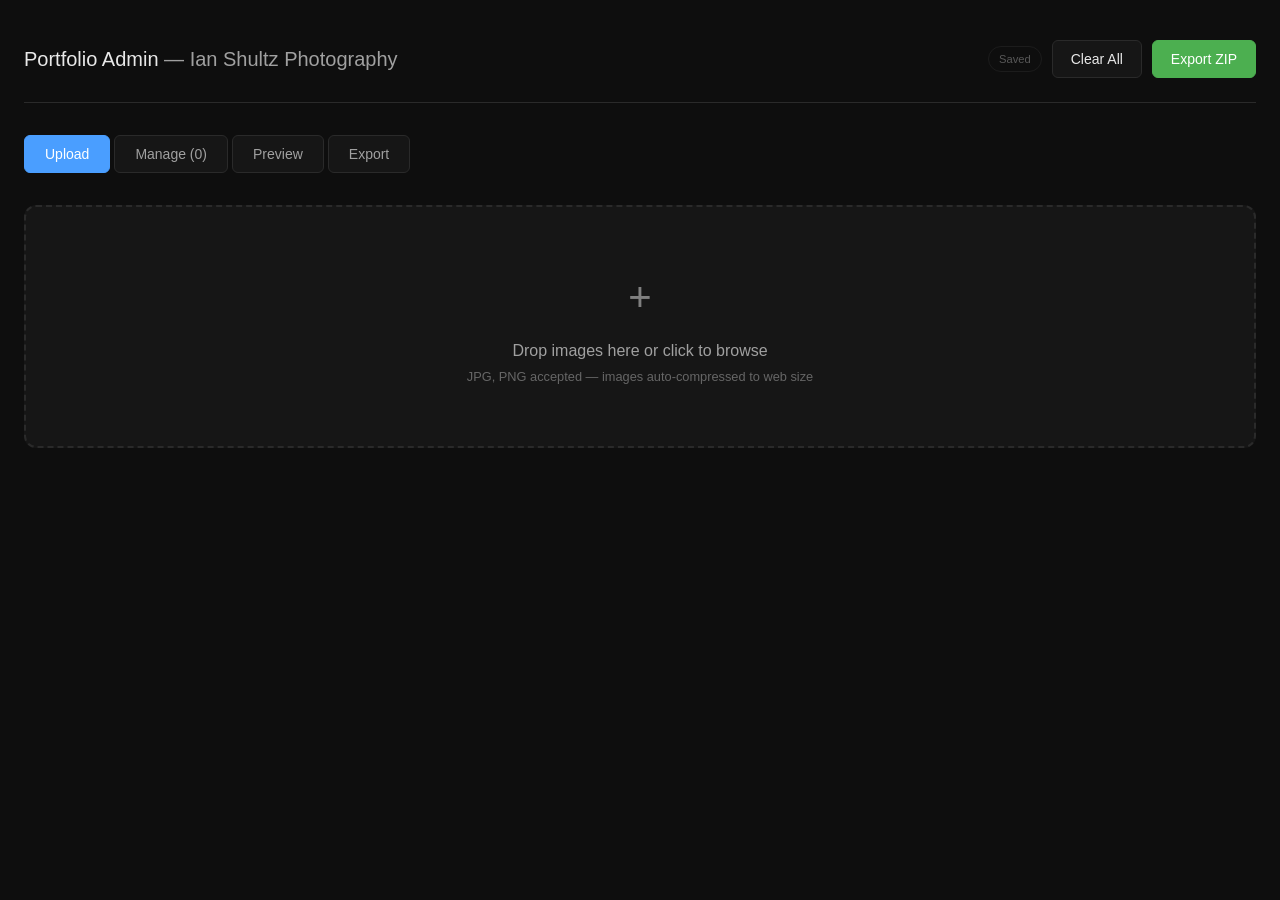
<file: admin.html>
<!DOCTYPE html>
<html lang="en">
<head>
<meta charset="UTF-8">
<meta name="viewport" content="width=device-width, initial-scale=1.0">
<title>Portfolio Admin — Ian Shultz Photography</title>
<style>
/* ── Reset & Base ── */
*, *::before, *::after { margin: 0; padding: 0; box-sizing: border-box; }

:root {
  --bg: #0e0e0e;
  --surface: #161616;
  --surface2: #1e1e1e;
  --border: #2a2a2a;
  --text: #e8e8e8;
  --text2: #a0a0a0;
  --accent: #4a9eff;
  --accent-hover: #3a8eef;
  --danger: #e05555;
  --danger-hover: #c04444;
  --success: #4caf50;
  --radius: 6px;
  --font: 'Inter', -apple-system, BlinkMacSystemFont, 'Segoe UI', sans-serif;
  --serif: 'Playfair Display', Georgia, serif;
}

body {
  font-family: var(--font);
  background: var(--bg);
  color: var(--text);
  line-height: 1.5;
  min-height: 100vh;
}

/* ── Layout ── */
.app { max-width: 1400px; margin: 0 auto; padding: 24px; }

.app__header {
  display: flex; align-items: center; justify-content: space-between;
  padding: 16px 0 24px; border-bottom: 1px solid var(--border); margin-bottom: 32px;
}
.app__title { font-size: 1.25rem; font-weight: 500; }
.app__title span { color: var(--text2); font-weight: 300; }
.app__actions { display: flex; gap: 10px; align-items: center; }

/* ── Tabs ── */
.tabs { display: flex; gap: 4px; margin-bottom: 32px; }
.tab {
  padding: 10px 20px; background: var(--surface); border: 1px solid var(--border);
  border-radius: var(--radius); color: var(--text2); cursor: pointer;
  font-size: 0.875rem; font-family: var(--font); transition: all 0.15s;
}
.tab:hover { color: var(--text); border-color: #444; }
.tab.active { background: var(--accent); color: #fff; border-color: var(--accent); }

.panel { display: none; }
.panel.active { display: block; }

/* ── Buttons ── */
.btn {
  display: inline-flex; align-items: center; gap: 6px;
  padding: 10px 18px; border: 1px solid var(--border); border-radius: var(--radius);
  background: var(--surface); color: var(--text); cursor: pointer;
  font-size: 0.875rem; font-family: var(--font); transition: all 0.15s;
}
.btn:hover { background: var(--surface2); border-color: #444; }
.btn--primary { background: var(--accent); border-color: var(--accent); color: #fff; }
.btn--primary:hover { background: var(--accent-hover); }
.btn--danger { background: var(--danger); border-color: var(--danger); color: #fff; }
.btn--danger:hover { background: var(--danger-hover); }
.btn--success { background: var(--success); border-color: var(--success); color: #fff; }
.btn--success:hover { opacity: 0.9; }
.btn:disabled { opacity: 0.4; cursor: not-allowed; }

/* ── Drop zone ── */
.dropzone {
  border: 2px dashed var(--border); border-radius: 12px; padding: 60px 40px;
  text-align: center; cursor: pointer; transition: all 0.2s;
  background: var(--surface);
}
.dropzone:hover, .dropzone.dragover {
  border-color: var(--accent); background: rgba(74, 158, 255, 0.04);
}
.dropzone__icon { font-size: 2.5rem; margin-bottom: 12px; opacity: 0.5; }
.dropzone__text { font-size: 1rem; color: var(--text2); margin-bottom: 4px; }
.dropzone__sub { font-size: 0.8rem; color: #666; }
.dropzone input { display: none; }

/* ── Upload queue ── */
.upload-queue { margin-top: 24px; }
.upload-item {
  display: flex; align-items: center; gap: 16px;
  padding: 12px 16px; background: var(--surface); border: 1px solid var(--border);
  border-radius: var(--radius); margin-bottom: 8px;
}
.upload-item__thumb {
  width: 60px; height: 45px; object-fit: cover; border-radius: 4px; background: #222;
}
.upload-item__info { flex: 1; min-width: 0; }
.upload-item__name { font-size: 0.85rem; white-space: nowrap; overflow: hidden; text-overflow: ellipsis; }
.upload-item__size { font-size: 0.75rem; color: var(--text2); }
.upload-item__progress {
  width: 100%; height: 3px; background: var(--border); border-radius: 2px; margin-top: 6px; overflow: hidden;
}
.upload-item__bar { height: 100%; background: var(--accent); border-radius: 2px; transition: width 0.3s; width: 0; }
.upload-item__status { font-size: 0.75rem; color: var(--success); white-space: nowrap; }

/* ── Gallery grid (management) ── */
.gallery-grid {
  display: grid; grid-template-columns: repeat(auto-fill, minmax(260px, 1fr));
  gap: 20px;
}
.gallery-card {
  background: var(--surface); border: 1px solid var(--border); border-radius: var(--radius);
  overflow: hidden; position: relative; transition: box-shadow 0.15s, transform 0.15s;
}
.gallery-card.dragging { opacity: 0.4; transform: scale(0.97); }
.gallery-card.drag-over { box-shadow: 0 0 0 2px var(--accent); }
.gallery-card__drag-handle {
  position: relative; cursor: grab; user-select: none;
}
.gallery-card__drag-handle:active { cursor: grabbing; }
.gallery-card__drag-hint {
  position: absolute; top: 8px; right: 8px; background: rgba(0,0,0,0.6);
  color: #fff; font-size: 0.6rem; padding: 2px 8px; border-radius: 3px;
  opacity: 0; transition: opacity 0.2s; pointer-events: none;
  text-transform: uppercase; letter-spacing: 0.05em;
}
.gallery-card__drag-handle:hover .gallery-card__drag-hint { opacity: 1; }
.gallery-card__img {
  width: 100%; aspect-ratio: 4/3; object-fit: cover; display: block; background: #111;
  pointer-events: none;
}
.gallery-card__body { padding: 12px; }
.gallery-card__field { margin-bottom: 8px; }
.gallery-card__field label {
  display: block; font-size: 0.7rem; color: var(--text2);
  text-transform: uppercase; letter-spacing: 0.05em; margin-bottom: 3px;
}
.gallery-card__field input, .gallery-card__field select {
  width: 100%; padding: 6px 8px; background: var(--surface2); border: 1px solid var(--border);
  border-radius: 4px; color: var(--text); font-size: 0.8rem; font-family: var(--font);
  user-select: text; cursor: text;
}
.gallery-card__field input:focus, .gallery-card__field select:focus {
  outline: none; border-color: var(--accent);
}
.gallery-card__divider {
  border: none; border-top: 1px solid var(--border); margin: 10px 0 10px;
}
.gallery-card__field input[type="datetime-local"] { cursor: pointer; }

/* ── Position pad ── */
.pos-pad {
  position: relative; width: 100%; height: 68px;
  background: var(--surface2); border: 1px solid var(--border);
  border-radius: 4px; cursor: crosshair; margin-top: 2px;
  overflow: hidden; user-select: none;
}
.pos-pad:hover { border-color: #555; }
.pos-pad__lines {
  position: absolute; inset: 0; width: 100%; height: 100%; pointer-events: none; opacity: 0.18;
}
.pos-pad__dot {
  position: absolute; width: 12px; height: 12px;
  background: var(--accent); border: 2px solid #fff;
  border-radius: 50%; transform: translate(-50%, -50%);
  pointer-events: none; box-shadow: 0 1px 4px rgba(0,0,0,0.6);
  transition: transform 0.05s;
}
.pos-pad.active .pos-pad__dot { transform: translate(-50%, -50%) scale(1.3); }

/* ── Zoom slider ── */
.zoom-row { display: flex; align-items: center; gap: 8px; margin-top: 2px; }
.zoom-slider {
  flex: 1; height: 4px; cursor: pointer;
  accent-color: var(--accent); border: none; outline: none;
}
.zoom-val { font-size: 0.65rem; color: var(--accent); white-space: nowrap; min-width: 28px; text-align: right; }

.gallery-card__actions { display: flex; gap: 6px; padding: 0 12px 12px; }
.gallery-card__actions .btn { font-size: 0.75rem; padding: 5px 10px; flex: 1; justify-content: center; }
.gallery-card__badge {
  position: absolute; top: 8px; left: 8px; background: rgba(0,0,0,0.7); color: #fff;
  font-size: 0.65rem; padding: 2px 8px; border-radius: 3px; text-transform: uppercase;
  letter-spacing: 0.05em; z-index: 1; pointer-events: none;
}

/* ── Preview with snap-grid reorder ── */
.preview-frame {
  background: #fafafa; border-radius: 8px; overflow: hidden; padding: 40px;
}
.preview-frame .pv-grid {
  display: grid; grid-template-columns: repeat(3, 1fr); gap: 32px;
}
.preview-frame .pv-slot {
  border-radius: 4px; position: relative; min-height: 60px;
  border: 2px dashed transparent; transition: border-color 0.15s, background 0.15s;
}
.preview-frame .pv-slot.empty-slot {
  border-color: #ccc; background: #f5f5f5;
}
.preview-frame .pv-slot.drag-over-slot {
  border-color: var(--accent); background: rgba(74, 158, 255, 0.08);
}
.preview-frame .pv-slot--tall { grid-row: span 2; }
.preview-frame .pv-slot--wide { grid-column: span 2; }

.preview-frame .pv-card {
  position: relative; overflow: hidden; background: #f0f0f0;
  aspect-ratio: 4/3; border-radius: 4px; cursor: grab;
  box-shadow: 0 4px 20px rgba(0,0,0,0.06); transition: box-shadow 0.2s, transform 0.2s;
}
.preview-frame .pv-card:active { cursor: grabbing; }
.preview-frame .pv-card.pv-dragging { opacity: 0.35; transform: scale(0.96); }
.preview-frame .pv-slot--tall .pv-card { aspect-ratio: auto; height: 100%; }
.preview-frame .pv-slot--wide .pv-card { aspect-ratio: auto; height: 100%; min-height: 200px; }
.preview-frame .pv-card img {
  width: 100%; height: 100%; object-fit: cover; display: block; pointer-events: none;
}
.preview-frame .pv-card__overlay {
  position: absolute; inset: 0;
  background: linear-gradient(to top, rgba(0,0,0,0.7) 0%, transparent 50%);
  display: flex; flex-direction: column; justify-content: flex-end;
  padding: 28px; opacity: 0; transition: opacity 0.35s; pointer-events: none;
}
.preview-frame .pv-card:hover .pv-card__overlay { opacity: 1; }
.preview-frame .pv-card__overlay h3 {
  font-family: var(--serif); font-size: 1.25rem; font-weight: 400;
  color: #fff; margin-bottom: 4px;
}
.preview-frame .pv-card__overlay p {
  font-size: 0.8125rem; color: rgba(255,255,255,0.7); font-weight: 300;
}
.preview-frame .pv-card__pos {
  position: absolute; top: 8px; left: 8px; background: rgba(0,0,0,0.55);
  color: #fff; font-size: 0.65rem; padding: 2px 8px; border-radius: 3px;
  pointer-events: none;
}

/* ── Export panel ── */
.export-section { max-width: 700px; }
.export-section h3 { font-size: 1rem; margin-bottom: 8px; }
.export-section p { font-size: 0.875rem; color: var(--text2); margin-bottom: 20px; }
.code-block {
  background: var(--surface); border: 1px solid var(--border); border-radius: var(--radius);
  padding: 16px; font-family: 'Consolas', 'Monaco', monospace; font-size: 0.8rem;
  color: var(--text2); overflow-x: auto; white-space: pre; max-height: 400px;
  overflow-y: auto; margin-bottom: 20px; line-height: 1.6;
}

/* ── Toast ── */
.toast {
  position: fixed; bottom: 24px; right: 24px; padding: 12px 20px;
  background: var(--surface); border: 1px solid var(--border); border-radius: var(--radius);
  font-size: 0.875rem; z-index: 999; opacity: 0; transform: translateY(10px);
  transition: all 0.3s; pointer-events: none;
}
.toast.show { opacity: 1; transform: translateY(0); }
.toast.success { border-color: var(--success); }

/* ── Save badge ── */
.save-badge {
  font-size: 0.7rem; color: var(--text2); padding: 4px 10px;
  border: 1px solid var(--border); border-radius: 20px;
  transition: all 0.3s; opacity: 0.5;
}
.save-badge.saving { color: var(--accent); border-color: var(--accent); opacity: 1; }
.save-badge.saved { color: var(--success); border-color: var(--success); opacity: 1; }

/* ── Empty state ── */
.empty {
  text-align: center; padding: 60px 20px; color: var(--text2);
}
.empty__icon { font-size: 2rem; opacity: 0.3; margin-bottom: 8px; }
.empty p { font-size: 0.9rem; }

/* ── Modal ── */
.modal-bg {
  position: fixed; inset: 0; background: rgba(0,0,0,0.6); z-index: 900;
  display: none; align-items: center; justify-content: center;
}
.modal-bg.show { display: flex; }
.modal {
  background: var(--surface); border: 1px solid var(--border); border-radius: 8px;
  padding: 24px; max-width: 420px; width: 90%;
}
.modal h3 { margin-bottom: 8px; font-size: 1rem; }
.modal p { font-size: 0.85rem; color: var(--text2); margin-bottom: 20px; }
.modal__actions { display: flex; gap: 8px; justify-content: flex-end; }

/* ── Responsive ── */
@media (max-width: 768px) {
  .gallery-grid { grid-template-columns: repeat(auto-fill, minmax(200px, 1fr)); }
  .preview-frame .pv-grid { grid-template-columns: 1fr; }
  .preview-frame .pv-slot--tall { grid-row: span 1; }
  .preview-frame .pv-slot--wide { grid-column: span 1; }
}
</style>
</head>
<body>
<div class="app">
  <header class="app__header">
    <div class="app__title">Portfolio Admin <span>— Ian Shultz Photography</span></div>
    <div class="app__actions">
      <span class="save-badge" id="saveBadge" title="Auto-saved to browser storage">Saved</span>
      <button class="btn" id="btnClearAll">Clear All</button>
      <button class="btn btn--success" id="btnExport">Export ZIP</button>
    </div>
  </header>

  <div class="tabs">
    <button class="tab active" data-tab="upload">Upload</button>
    <button class="tab" data-tab="manage">Manage (<span id="photoCount">0</span>)</button>
    <button class="tab" data-tab="preview">Preview</button>
    <button class="tab" data-tab="export">Export</button>
  </div>

  <!-- Upload Panel -->
  <div class="panel active" id="panel-upload">
    <div class="dropzone" id="dropzone">
      <div class="dropzone__icon">+</div>
      <div class="dropzone__text">Drop images here or click to browse</div>
      <div class="dropzone__sub">JPG, PNG accepted &mdash; images auto-compressed to web size</div>
      <input type="file" id="fileInput" multiple accept=".jpg,.jpeg,.png,.cr3,image/jpeg,image/png">
    </div>
    <div class="upload-queue" id="uploadQueue"></div>
  </div>

  <!-- Manage Panel -->
  <div class="panel" id="panel-manage">
    <div class="empty" id="manageEmpty">
      <div class="empty__icon">&#128247;</div>
      <p>No photos yet. Upload some images to get started.</p>
    </div>
    <div class="gallery-grid" id="galleryGrid"></div>
  </div>

  <!-- Preview Panel -->
  <div class="panel" id="panel-preview">
    <div class="empty" id="previewEmpty">
      <div class="empty__icon">&#128065;</div>
      <p>No photos to preview. Upload some images first.</p>
    </div>
    <div class="preview-frame" id="previewFrame" style="display:none;">
      <p style="font-size:0.8rem;color:#999;margin-bottom:16px;">Drag photos to reorder. Drop onto any slot to swap positions.</p>
      <div class="pv-grid" id="previewGrid"></div>
    </div>
  </div>

  <!-- Export Panel -->
  <div class="panel" id="panel-export">
    <div class="export-section">
      <h3>Generated Gallery HTML</h3>
      <p>This is the HTML snippet to replace the contents of your <code>portfolio__grid</code> div in index.html.</p>
      <div class="code-block" id="exportCode"><!-- Upload photos to generate HTML --></div>
      <div style="display:flex;gap:10px;flex-wrap:wrap;margin-bottom:32px;">
        <button class="btn btn--primary" id="btnCopyHtml">Copy HTML</button>
        <button class="btn" id="btnDownloadTxt">Download .txt</button>
        <button class="btn btn--success" id="btnDownloadZip">Download ZIP (images)</button>
      </div>
      <h3>Image Files</h3>
      <p>The ZIP contains <code>Portfolio/web/</code> (1920px) and <code>Portfolio/thumbs/</code> (600px) folders. On Windows, use <strong>Save As dialog</strong> mode (Chrome/Edge) to avoid security warnings on extracted files. The <em>GitHub "too big to show"</em> message is a preview-only limit — files still upload fine.</p>
    </div>
  </div>
</div>

<!-- Delete confirmation modal -->
<div class="modal-bg" id="deleteModal">
  <div class="modal">
    <h3>Delete Photo</h3>
    <p>Remove this photo from the gallery? This only affects the admin tool, not your deployed site.</p>
    <div class="modal__actions">
      <button class="btn" id="btnCancelDelete">Cancel</button>
      <button class="btn btn--danger" id="btnConfirmDelete">Delete</button>
    </div>
  </div>
</div>

<div class="toast" id="toast"></div>

<script>
/* ============================================================
   Portfolio Admin Tool — Offline, single-file, no dependencies
   ============================================================ */
(() => {
  'use strict';

  // ── DOM refs (defined first so everything below can use them) ──
  const $ = (sel, ctx = document) => ctx.querySelector(sel);
  const $$ = (sel, ctx = document) => [...ctx.querySelectorAll(sel)];

  const dropzone = $('#dropzone');
  const fileInput = $('#fileInput');
  const uploadQueue = $('#uploadQueue');
  const galleryGrid = $('#galleryGrid');
  const previewGrid = $('#previewGrid');
  const previewFrame = $('#previewFrame');
  const previewEmpty = $('#previewEmpty');
  const manageEmpty = $('#manageEmpty');
  const exportCode = $('#exportCode');
  const photoCount = $('#photoCount');
  const toast = $('#toast');
  const deleteModal = $('#deleteModal');
  const saveBadge = $('#saveBadge');

  // ── State ──
  let photos = [];
  let nextId = 1;
  let deleteTarget = null;
  let activePad = null; // tracks the currently-dragged position pad

  // ── Helpers (defined early — used by IndexedDB load and everywhere else) ──
  function escHtml(str) {
    return str.replace(/&/g, '&amp;').replace(/</g, '&lt;').replace(/>/g, '&gt;').replace(/"/g, '&quot;');
  }
  function formatSize(bytes) {
    if (bytes < 1024) return bytes + ' B';
    if (bytes < 1048576) return (bytes / 1024).toFixed(1) + ' KB';
    return (bytes / 1048576).toFixed(1) + ' MB';
  }
  function updateCount() {
    photoCount.textContent = photos.length;
  }
  function showToast(msg, type) {
    toast.textContent = msg;
    toast.className = 'toast show' + (type ? ' ' + type : '');
    setTimeout(() => { toast.className = 'toast'; }, 2500);
  }

  // ── Image processing via Canvas ──
  function loadImage(file) {
    return new Promise((resolve, reject) => {
      const url = URL.createObjectURL(file);
      const img = new Image();
      img.onload = () => { URL.revokeObjectURL(url); resolve(img); };
      img.onerror = () => { URL.revokeObjectURL(url); reject(new Error('Failed to load image')); };
      img.src = url;
    });
  }

  function resizeToBlob(img, maxWidth, quality) {
    return new Promise(resolve => {
      const scale = Math.min(1, maxWidth / img.naturalWidth);
      const w = Math.round(img.naturalWidth * scale);
      const h = Math.round(img.naturalHeight * scale);
      const canvas = document.createElement('canvas');
      canvas.width = w;
      canvas.height = h;
      const ctx = canvas.getContext('2d');
      ctx.drawImage(img, 0, 0, w, h);
      canvas.toBlob(blob => resolve(blob), 'image/jpeg', quality);
    });
  }

  function blobToDataUrl(blob) {
    return new Promise(resolve => {
      const reader = new FileReader();
      reader.onload = () => resolve(reader.result);
      reader.readAsDataURL(blob);
    });
  }

  function sanitizeFileName(name) {
    return name.replace(/\.[^.]+$/, '').replace(/[^a-zA-Z0-9_\- ]/g, '') + '.jpg';
  }

  // ── IndexedDB persistence ──
  const DB_NAME = 'ShultzPortfolioAdmin';
  const DB_VERSION = 1;
  const STORE = 'photos';
  let db = null;

  function openDb() {
    return new Promise((resolve, reject) => {
      const req = indexedDB.open(DB_NAME, DB_VERSION);
      req.onupgradeneeded = () => {
        const d = req.result;
        if (!d.objectStoreNames.contains(STORE)) {
          d.createObjectStore(STORE, { keyPath: 'id' });
        }
      };
      req.onsuccess = () => { db = req.result; resolve(db); };
      req.onerror = () => reject(req.error);
    });
  }

  function saveAllPhotos() {
    if (!db) return Promise.resolve();
    return new Promise((resolve, reject) => {
      const tx = db.transaction(STORE, 'readwrite');
      const store = tx.objectStore(STORE);
      store.clear();
      photos.forEach((photo, i) => {
        store.put({
          id: photo.id, sortIndex: i,
          fileName: photo.fileName, title: photo.title,
          location: photo.location, alt: photo.alt, layout: photo.layout,
          photoDate: photo.photoDate, era: photo.era,
          posX: photo.posX, posY: photo.posY, zoom: photo.zoom,
          webBlob: photo.webBlob, thumbBlob: photo.thumbBlob
        });
      });
      tx.oncomplete = () => resolve();
      tx.onerror = () => reject(tx.error);
    });
  }

  function loadPhotos() {
    if (!db) return Promise.resolve();
    return new Promise((resolve, reject) => {
      const tx = db.transaction(STORE, 'readonly');
      const store = tx.objectStore(STORE);
      const req = store.getAll();
      req.onsuccess = async () => {
        const records = req.result.sort((a, b) => a.sortIndex - b.sortIndex);
        for (const rec of records) {
          if (!rec.webBlob || !rec.thumbBlob) continue; // skip any corrupt record
          const webDataUrl = await blobToDataUrl(rec.webBlob);
          const thumbDataUrl = await blobToDataUrl(rec.thumbBlob);
          photos.push({
            id: rec.id, fileName: rec.fileName,
            title: rec.title, location: rec.location,
            alt: rec.alt, layout: rec.layout,
            photoDate: rec.photoDate || '', era: rec.era || '',
            posX: rec.posX != null ? rec.posX : 50,
            posY: rec.posY != null ? rec.posY : 50,
            zoom: rec.zoom != null ? rec.zoom : 1,
            webBlob: rec.webBlob, thumbBlob: rec.thumbBlob,
            webDataUrl, thumbDataUrl
          });
          if (rec.id >= nextId) nextId = rec.id + 1;
        }
        resolve();
      };
      req.onerror = () => reject(req.error);
    });
  }

  // Debounced auto-save
  let saveTimer = null;
  function scheduleSave() {
    clearTimeout(saveTimer);
    saveBadge.textContent = 'Saving...';
    saveBadge.className = 'save-badge saving';
    saveTimer = setTimeout(() => {
      saveAllPhotos().then(() => {
        saveBadge.textContent = 'Saved';
        saveBadge.className = 'save-badge saved';
        setTimeout(() => { saveBadge.className = 'save-badge'; }, 2000);
      }).catch(err => {
        console.warn('Auto-save failed:', err);
        saveBadge.textContent = 'Save failed';
        saveBadge.className = 'save-badge';
      });
    }, 300);
  }

  // ── Global position-pad mouse handlers ──
  // (registered once here; mousedown per-card sets activePad)
  document.addEventListener('mousemove', e => {
    if (!activePad) return;
    const rect = activePad.pad.getBoundingClientRect();
    const x = Math.max(0, Math.min(100, ((e.clientX - rect.left) / rect.width)  * 100));
    const y = Math.max(0, Math.min(100, ((e.clientY - rect.top)  / rect.height) * 100));
    const p = photos.find(q => q.id === activePad.photoId);
    if (!p) return;
    p.posX = Math.round(x); p.posY = Math.round(y);
    activePad.dot.style.left = p.posX + '%';
    activePad.dot.style.top  = p.posY + '%';
    const imgEl = activePad.card.querySelector('.gallery-card__img');
    if (imgEl) {
      imgEl.style.objectPosition = `${p.posX}% ${p.posY}%`;
      imgEl.style.transformOrigin = `${p.posX}% ${p.posY}%`;
    }
  });
  document.addEventListener('mouseup', () => {
    if (!activePad) return;
    activePad.pad.classList.remove('active');
    activePad = null;
    scheduleSave();
  });

  // ── Tabs ──
  $$('.tab').forEach(tab => {
    tab.addEventListener('click', () => {
      $$('.tab').forEach(t => t.classList.remove('active'));
      $$('.panel').forEach(p => p.classList.remove('active'));
      tab.classList.add('active');
      $(`#panel-${tab.dataset.tab}`).classList.add('active');
      if (tab.dataset.tab === 'preview') renderPreview();
      if (tab.dataset.tab === 'export') renderExport();
      if (tab.dataset.tab === 'manage') renderGallery();
    });
  });

  // ── File handling ──
  async function processFiles(fileList) {
    const files = [...fileList].filter(f => /\.(jpe?g|png|cr3)$/i.test(f.name));
    if (!files.length) { showToast('No supported image files found'); return; }

    for (const file of files) {
      const id = nextId++;
      const cleanName = sanitizeFileName(file.name);

      const queueItem = document.createElement('div');
      queueItem.className = 'upload-item';
      queueItem.innerHTML = `
        <img class="upload-item__thumb" src="" alt="">
        <div class="upload-item__info">
          <div class="upload-item__name">${escHtml(file.name)}</div>
          <div class="upload-item__size">${formatSize(file.size)}</div>
          <div class="upload-item__progress"><div class="upload-item__bar"></div></div>
        </div>
        <div class="upload-item__status">Processing...</div>
      `;
      uploadQueue.prepend(queueItem);

      try {
        const bar = $('.upload-item__bar', queueItem);
        const status = $('.upload-item__status', queueItem);
        const thumbEl = $('.upload-item__thumb', queueItem);

        bar.style.width = '20%';
        const img = await loadImage(file);

        bar.style.width = '50%';
        status.textContent = 'Compressing...';
        const webBlob = await resizeToBlob(img, 1920, 0.82);

        bar.style.width = '75%';
        const thumbBlob = await resizeToBlob(img, 600, 0.78);

        bar.style.width = '90%';
        status.textContent = 'Encoding...';
        const webDataUrl = await blobToDataUrl(webBlob);
        const thumbDataUrl = await blobToDataUrl(thumbBlob);

        thumbEl.src = thumbDataUrl;
        bar.style.width = '100%';
        status.textContent = `Done (${formatSize(webBlob.size)})`;
        status.style.color = 'var(--success)';

        photos.push({
          id, fileName: cleanName,
          title: cleanName.replace('.jpg', '').replace(/[-_]/g, ' '),
          location: '', alt: '', layout: 'normal',
          photoDate: '', era: '',
          posX: 50, posY: 50, zoom: 1,
          webBlob, thumbBlob, webDataUrl, thumbDataUrl
        });
        updateCount();
        scheduleSave();
      } catch (err) {
        const status = $('.upload-item__status', queueItem);
        status.textContent = 'Failed';
        status.style.color = 'var(--danger)';
      }
    }
    showToast(`${files.length} image(s) processed`, 'success');
  }

  // ── Dropzone events ──
  dropzone.addEventListener('click', () => fileInput.click());
  fileInput.addEventListener('change', () => { processFiles(fileInput.files); fileInput.value = ''; });
  dropzone.addEventListener('dragover', e => { e.preventDefault(); dropzone.classList.add('dragover'); });
  dropzone.addEventListener('dragleave', () => dropzone.classList.remove('dragover'));
  dropzone.addEventListener('drop', e => {
    e.preventDefault(); dropzone.classList.remove('dragover');
    processFiles(e.dataTransfer.files);
  });

  // ══════════════════════════════════════════════
  //  MANAGE PAGE — drag only from image handle
  // ══════════════════════════════════════════════
  let manageDragIdx = null;

  function renderGallery() {
    galleryGrid.innerHTML = '';
    manageEmpty.style.display = photos.length ? 'none' : 'block';

    photos.forEach((photo, idx) => {
      const card = document.createElement('div');
      card.className = 'gallery-card';
      card.dataset.index = idx;

      const layoutLabel = { normal: '', tall: 'Tall', wide: 'Wide' }[photo.layout] || '';

      card.innerHTML = `
        ${layoutLabel ? `<div class="gallery-card__badge">${layoutLabel}</div>` : ''}
        <div class="gallery-card__drag-handle" draggable="true">
          <img class="gallery-card__img" src="${photo.thumbDataUrl}" alt="${escHtml(photo.alt)}" style="object-position:${photo.posX}% ${photo.posY}%;transform:scale(${photo.zoom});transform-origin:${photo.posX}% ${photo.posY}%">
          <div class="gallery-card__drag-hint">Drag to reorder</div>
        </div>
        <div class="gallery-card__body">
          <div class="gallery-card__field">
            <label>Title / Species</label>
            <input type="text" value="${escHtml(photo.title)}" data-field="title" data-id="${photo.id}">
          </div>
          <div class="gallery-card__field">
            <label>Location</label>
            <input type="text" value="${escHtml(photo.location)}" placeholder="e.g. Juanita Bay, WA" data-field="location" data-id="${photo.id}">
          </div>
          <div class="gallery-card__field">
            <label>Alt Text</label>
            <input type="text" value="${escHtml(photo.alt)}" placeholder="Describe the image" data-field="alt" data-id="${photo.id}">
          </div>
          <div class="gallery-card__field">
            <label>Layout</label>
            <select data-field="layout" data-id="${photo.id}">
              <option value="normal" ${photo.layout === 'normal' ? 'selected' : ''}>Normal</option>
              <option value="tall" ${photo.layout === 'tall' ? 'selected' : ''}>Tall (span 2 rows)</option>
              <option value="wide" ${photo.layout === 'wide' ? 'selected' : ''}>Wide (span 2 cols)</option>
            </select>
          </div>
          <div class="gallery-card__divider"></div>
          <div class="gallery-card__field">
            <label>Date Taken</label>
            <input type="datetime-local" value="${escHtml(photo.photoDate)}" data-field="photoDate" data-id="${photo.id}">
          </div>
          <div class="gallery-card__field">
            <label>Era / Trip</label>
            <input type="text" value="${escHtml(photo.era)}" placeholder="e.g. Pacific Coast 2024" data-field="era" data-id="${photo.id}">
          </div>
          <div class="gallery-card__field">
            <label>Framing Position</label>
            <p style="font-size:0.65rem;color:var(--text2);margin:2px 0 4px;">Click or drag the dot to shift which part of the image shows inside the frame.</p>
            <div class="pos-pad" data-id="${photo.id}">
              <svg class="pos-pad__lines" viewBox="0 0 100 100" preserveAspectRatio="none" xmlns="http://www.w3.org/2000/svg">
                <line x1="50" y1="0" x2="50" y2="100" stroke="white" stroke-width="1.5"/>
                <line x1="0" y1="50" x2="100" y2="50" stroke="white" stroke-width="1.5"/>
              </svg>
              <div class="pos-pad__dot" style="left:${photo.posX}%;top:${photo.posY}%"></div>
            </div>
          </div>
          <div class="gallery-card__field">
            <label>Zoom <span class="zoom-val">${photo.zoom.toFixed(1)}×</span></label>
            <div class="zoom-row">
              <input type="range" class="zoom-slider" min="100" max="300" step="5" value="${Math.round(photo.zoom * 100)}" data-id="${photo.id}">
            </div>
          </div>
        </div>
        <div class="gallery-card__actions">
          <button class="btn btn--primary" data-export="${photo.id}">Export</button>
          <button class="btn btn--danger" data-delete="${photo.id}">Delete</button>
        </div>
      `;

      // Field edits — text is fully selectable, no drag interference
      $$('input, select', card).forEach(input => {
        input.addEventListener('change', () => {
          const p = photos.find(x => x.id === Number(input.dataset.id));
          if (p) { p[input.dataset.field] = input.value; scheduleSave(); }
        });
      });

      // Export single photo
      $('[data-export]', card).addEventListener('click', () => exportSinglePhoto(photo.id));

      // Delete
      $('[data-delete]', card).addEventListener('click', () => {
        deleteTarget = photo.id;
        deleteModal.classList.add('show');
      });

      // Position pad — mousedown starts tracking; global mousemove/mouseup handle the rest
      const pad = $('.pos-pad', card);
      if (pad) {
        const padDot = $('.pos-pad__dot', pad);
        pad.addEventListener('mousedown', e => {
          e.preventDefault();
          pad.classList.add('active');
          activePad = { pad, dot: padDot, card, photoId: photo.id };
          // Apply immediately on click (don't require drag)
          const rect = pad.getBoundingClientRect();
          const x = Math.max(0, Math.min(100, ((e.clientX - rect.left) / rect.width)  * 100));
          const y = Math.max(0, Math.min(100, ((e.clientY - rect.top)  / rect.height) * 100));
          const p = photos.find(q => q.id === photo.id);
          if (p) {
            p.posX = Math.round(x); p.posY = Math.round(y);
            padDot.style.left = p.posX + '%';
            padDot.style.top  = p.posY + '%';
            const imgEl = card.querySelector('.gallery-card__img');
            if (imgEl) {
              imgEl.style.objectPosition = `${p.posX}% ${p.posY}%`;
              imgEl.style.transformOrigin = `${p.posX}% ${p.posY}%`;
            }
          }
        });
      }

      // Zoom slider — real-time update, save on release
      const zoomSlider = card.querySelector('.zoom-slider');
      const zoomValLabel = card.querySelector('.zoom-val');
      if (zoomSlider) {
        zoomSlider.addEventListener('input', () => {
          const p = photos.find(q => q.id === photo.id);
          if (!p) return;
          p.zoom = zoomSlider.value / 100;
          zoomValLabel.textContent = p.zoom.toFixed(1) + '×';
          const imgEl = card.querySelector('.gallery-card__img');
          if (imgEl) {
            imgEl.style.transform = `scale(${p.zoom})`;
            imgEl.style.transformOrigin = `${p.posX}% ${p.posY}%`;
          }
        });
        zoomSlider.addEventListener('change', scheduleSave);
      }

      // Drag — only from the image handle, not the whole card
      const handle = $('.gallery-card__drag-handle', card);
      handle.addEventListener('dragstart', e => {
        manageDragIdx = idx;
        card.classList.add('dragging');
        e.dataTransfer.effectAllowed = 'move';
        e.dataTransfer.setDragImage(card, 40, 40);
      });
      handle.addEventListener('dragend', () => {
        card.classList.remove('dragging');
        $$('.gallery-card').forEach(c => c.classList.remove('drag-over'));
        manageDragIdx = null;
      });

      // Drop target is the whole card
      card.addEventListener('dragover', e => {
        if (manageDragIdx === null) return;
        e.preventDefault();
        e.dataTransfer.dropEffect = 'move';
        card.classList.add('drag-over');
      });
      card.addEventListener('dragleave', () => card.classList.remove('drag-over'));
      card.addEventListener('drop', e => {
        e.preventDefault();
        card.classList.remove('drag-over');
        const targetIdx = Number(card.dataset.index);
        if (manageDragIdx !== null && manageDragIdx !== targetIdx) {
          const moved = photos.splice(manageDragIdx, 1)[0];
          photos.splice(targetIdx, 0, moved);
          renderGallery();
          scheduleSave();
          showToast('Photo reordered', 'success');
        }
        manageDragIdx = null;
      });

      galleryGrid.appendChild(card);
    });
  }

  // ── Delete modal ──
  $('#btnCancelDelete').addEventListener('click', () => {
    deleteModal.classList.remove('show');
    deleteTarget = null;
  });
  $('#btnConfirmDelete').addEventListener('click', () => {
    if (deleteTarget !== null) {
      photos = photos.filter(p => p.id !== deleteTarget);
      deleteTarget = null;
      deleteModal.classList.remove('show');
      updateCount();
      renderGallery();
      scheduleSave();
      showToast('Photo removed');
    }
  });

  // ── Clear all ──
  $('#btnClearAll').addEventListener('click', () => {
    if (!photos.length) return;
    if (confirm('Remove all photos from the admin tool?')) {
      photos = [];
      uploadQueue.innerHTML = '';
      updateCount();
      renderGallery();
      scheduleSave();
      showToast('All photos cleared');
    }
  });

  // ══════════════════════════════════════════════
  //  PREVIEW PAGE — snap-to-slot drag reorder
  // ══════════════════════════════════════════════
  let pvDragIdx = null;

  function renderPreview() {
    previewGrid.innerHTML = '';
    previewEmpty.style.display = photos.length ? 'none' : 'block';
    previewFrame.style.display = photos.length ? 'block' : 'none';

    photos.forEach((photo, idx) => {
      const layoutMod = photo.layout === 'tall' ? ' pv-slot--tall'
                      : photo.layout === 'wide' ? ' pv-slot--wide' : '';

      // Slot = the grid cell that acts as a drop target
      const slot = document.createElement('div');
      slot.className = `pv-slot${layoutMod}`;
      slot.dataset.index = idx;

      // Card = the draggable photo inside the slot
      const card = document.createElement('div');
      card.className = 'pv-card';
      card.draggable = true;
      card.dataset.index = idx;
      const pvImgStyle = `object-position:${photo.posX}% ${photo.posY}%;transform:scale(${photo.zoom});transform-origin:${photo.posX}% ${photo.posY}%`;
      card.innerHTML = `
        <img src="${photo.webDataUrl}" alt="${escHtml(photo.alt)}" style="${pvImgStyle}">
        <div class="pv-card__overlay">
          <h3>${escHtml(photo.title)}</h3>
          <p>${escHtml(photo.location)}</p>
        </div>
        <div class="pv-card__pos">${idx + 1}</div>
      `;

      // Drag from card
      card.addEventListener('dragstart', e => {
        pvDragIdx = idx;
        card.classList.add('pv-dragging');
        e.dataTransfer.effectAllowed = 'move';
      });
      card.addEventListener('dragend', () => {
        card.classList.remove('pv-dragging');
        $$('.pv-slot', previewGrid).forEach(s => s.classList.remove('drag-over-slot'));
        pvDragIdx = null;
      });

      slot.appendChild(card);

      // Drop target is the slot
      slot.addEventListener('dragover', e => {
        if (pvDragIdx === null) return;
        e.preventDefault();
        e.dataTransfer.dropEffect = 'move';
        slot.classList.add('drag-over-slot');
      });
      slot.addEventListener('dragleave', () => slot.classList.remove('drag-over-slot'));
      slot.addEventListener('drop', e => {
        e.preventDefault();
        slot.classList.remove('drag-over-slot');
        const targetIdx = Number(slot.dataset.index);
        if (pvDragIdx !== null && pvDragIdx !== targetIdx) {
          // Swap positions for intuitive grid reorder
          const moved = photos.splice(pvDragIdx, 1)[0];
          photos.splice(targetIdx, 0, moved);
          renderPreview();
          scheduleSave();
          showToast('Photo reordered', 'success');
        }
        pvDragIdx = null;
      });

      previewGrid.appendChild(slot);
    });
  }

  // ── Auto-scroll when dragging near viewport edges (Manage + Preview) ──
  let dragScrollTimer = null;
  function stopDragScroll() {
    if (dragScrollTimer) { clearInterval(dragScrollTimer); dragScrollTimer = null; }
  }
  document.addEventListener('dragover', e => {
    if (pvDragIdx === null && manageDragIdx === null) { stopDragScroll(); return; }
    const edge = 80;
    const speed = 12;
    stopDragScroll(); // clear previous direction before starting new one
    if (e.clientY < edge) {
      dragScrollTimer = setInterval(() => window.scrollBy(0, -speed), 16);
    } else if (e.clientY > window.innerHeight - edge) {
      dragScrollTimer = setInterval(() => window.scrollBy(0,  speed), 16);
    }
  });
  document.addEventListener('dragend', stopDragScroll);

  // ── Export HTML generation ──
  function generateHtml() {
    if (!photos.length) return '<!-- No photos -->';
    return photos.map(photo => {
      const layoutClass = photo.layout === 'tall' ? ' portfolio__item--tall'
                        : photo.layout === 'wide' ? ' portfolio__item--wide' : '';
      const hasPos  = photo.posX !== 50 || photo.posY !== 50;
      const hasZoom = photo.zoom !== 1;
      let inlineStyle = '';
      if (hasPos || hasZoom) {
        const parts = [];
        if (hasPos)  parts.push(`--img-pos:${photo.posX}% ${photo.posY}%`);
        if (hasZoom) parts.push(`--img-zoom:${photo.zoom}`);
        if (hasZoom && hasPos) parts.push(`--img-origin:${photo.posX}% ${photo.posY}%`);
        inlineStyle = ` style="${parts.join(';')}"`;
      }
      return `        <div class="portfolio__item${layoutClass}">
          <div class="portfolio__image-wrap">
            <img src="Portfolio/web/${photo.fileName}" alt="${escHtml(photo.alt)}" loading="lazy"${inlineStyle}>
            <div class="portfolio__overlay">
              <h3>${escHtml(photo.title)}</h3>
              <p>${escHtml(photo.location)}</p>
            </div>
          </div>
        </div>`;
    }).join('\n\n');
  }

  function renderExport() {
    exportCode.textContent = generateHtml();
  }

  // ── Shared file-save helper ──
  // Uses File System Access API (Save dialog → no Windows zone-block) when available,
  // falls back to anchor-click download otherwise.
  async function saveToDisk(blob, suggestedName, mimeType, ext) {
    if (window.showSaveFilePicker) {
      try {
        const handle = await window.showSaveFilePicker({
          suggestedName,
          types: [{ description: ext.toUpperCase().replace('.','') + ' file', accept: { [mimeType]: [ext] } }]
        });
        const writable = await handle.createWritable();
        await writable.write(blob);
        await writable.close();
        return;
      } catch (e) {
        if (e.name === 'AbortError') return; // user cancelled
        // fall through to anchor method
      }
    }
    const url = URL.createObjectURL(blob);
    const a = document.createElement('a');
    a.href = url;
    a.download = suggestedName;
    document.body.appendChild(a);
    a.click();
    document.body.removeChild(a);
    setTimeout(() => URL.revokeObjectURL(url), 1000);
  }

  // ── Copy HTML ──
  $('#btnCopyHtml').addEventListener('click', () => {
    navigator.clipboard.writeText(generateHtml()).then(() => {
      showToast('HTML copied to clipboard', 'success');
    }).catch(() => {
      const ta = document.createElement('textarea');
      ta.value = generateHtml();
      document.body.appendChild(ta);
      ta.select();
      document.execCommand('copy');
      document.body.removeChild(ta);
      showToast('HTML copied to clipboard', 'success');
    });
  });

  // ── Download snippet as .txt ──
  $('#btnDownloadTxt').addEventListener('click', () => {
    if (!photos.length) { showToast('No photos to export'); return; }
    const blob = new Blob([generateHtml()], { type: 'text/plain' });
    saveToDisk(blob, 'gallery-snippet.txt', 'text/plain', '.txt')
      .then(() => showToast('Snippet downloaded', 'success'));
  });

  // ── ZIP generation (pure JS, no dependencies) ──
  const ZipWriter = {
    _files: [],
    reset() { this._files = []; },
    add(name, blob) {
      return blob.arrayBuffer().then(buf => {
        this._files.push({ name, data: new Uint8Array(buf) });
      });
    },
    generate() {
      const files = this._files;
      const centralDir = [];
      const fileEntries = [];
      let offset = 0;

      for (const file of files) {
        const nameBytes = new TextEncoder().encode(file.name);
        const crc = crc32(file.data);
        const size = file.data.length;

        const localHeader = new Uint8Array(30 + nameBytes.length);
        const lv = new DataView(localHeader.buffer);
        lv.setUint32(0, 0x04034b50, true);
        lv.setUint16(4, 20, true);
        lv.setUint16(6, 0, true);
        lv.setUint16(8, 0, true);
        lv.setUint16(10, 0, true);
        lv.setUint16(12, 0, true);
        lv.setUint32(14, crc, true);
        lv.setUint32(18, size, true);
        lv.setUint32(22, size, true);
        lv.setUint16(26, nameBytes.length, true);
        lv.setUint16(28, 0, true);
        localHeader.set(nameBytes, 30);
        fileEntries.push(localHeader, file.data);

        const cdEntry = new Uint8Array(46 + nameBytes.length);
        const cv = new DataView(cdEntry.buffer);
        cv.setUint32(0, 0x02014b50, true);
        cv.setUint16(4, 20, true);
        cv.setUint16(6, 20, true);
        cv.setUint16(8, 0, true);
        cv.setUint16(10, 0, true);
        cv.setUint16(12, 0, true);
        cv.setUint16(14, 0, true);
        cv.setUint32(16, crc, true);
        cv.setUint32(20, size, true);
        cv.setUint32(24, size, true);
        cv.setUint16(28, nameBytes.length, true);
        cv.setUint16(30, 0, true);
        cv.setUint16(32, 0, true);
        cv.setUint16(34, 0, true);
        cv.setUint16(36, 0, true);
        cv.setUint32(38, 0x20, true);
        cv.setUint32(42, offset, true);
        cdEntry.set(nameBytes, 46);
        centralDir.push(cdEntry);

        offset += 30 + nameBytes.length + size;
      }

      const cdSize = centralDir.reduce((a, b) => a + b.length, 0);
      const eocd = new Uint8Array(22);
      const ev = new DataView(eocd.buffer);
      ev.setUint32(0, 0x06054b50, true);
      ev.setUint16(4, 0, true);
      ev.setUint16(6, 0, true);
      ev.setUint16(8, files.length, true);
      ev.setUint16(10, files.length, true);
      ev.setUint32(12, cdSize, true);
      ev.setUint32(16, offset, true);
      ev.setUint16(20, 0, true);
      return new Blob([...fileEntries, ...centralDir, eocd], { type: 'application/zip' });
    }
  };

  const crcTable = new Uint32Array(256);
  for (let i = 0; i < 256; i++) {
    let c = i;
    for (let j = 0; j < 8; j++) c = (c & 1) ? (0xEDB88320 ^ (c >>> 1)) : (c >>> 1);
    crcTable[i] = c;
  }
  function crc32(data) {
    let crc = 0xFFFFFFFF;
    for (let i = 0; i < data.length; i++) crc = crcTable[(crc ^ data[i]) & 0xFF] ^ (crc >>> 8);
    return (crc ^ 0xFFFFFFFF) >>> 0;
  }

  async function exportSinglePhoto(photoId) {
    const photo = photos.find(p => p.id === photoId);
    if (!photo) return;
    if (!photo.webBlob || !photo.thumbBlob) { showToast('Image data missing'); return; }
    showToast('Building ZIP...');
    ZipWriter.reset();
    await ZipWriter.add(`Portfolio/web/${photo.fileName}`, photo.webBlob);
    await ZipWriter.add(`Portfolio/thumbs/${photo.fileName}`, photo.thumbBlob);

    // Generate HTML snippet for this photo only
    const layoutClass = photo.layout === 'tall' ? ' portfolio__item--tall'
                      : photo.layout === 'wide' ? ' portfolio__item--wide' : '';
    const hasPos  = photo.posX !== 50 || photo.posY !== 50;
    const hasZoom = photo.zoom !== 1;
    let inlineStyle = '';
    if (hasPos || hasZoom) {
      const parts = [];
      if (hasPos)  parts.push(`--img-pos:${photo.posX}% ${photo.posY}%`);
      if (hasZoom) parts.push(`--img-zoom:${photo.zoom}`);
      if (hasZoom && hasPos) parts.push(`--img-origin:${photo.posX}% ${photo.posY}%`);
      inlineStyle = ` style="${parts.join(';')}"`;
    }
    const snippet = `        <div class="portfolio__item${layoutClass}">\n          <div class="portfolio__image-wrap">\n            <img src="Portfolio/web/${photo.fileName}" alt="${escHtml(photo.alt)}" loading="lazy"${inlineStyle}>\n            <div class="portfolio__overlay">\n              <h3>${escHtml(photo.title)}</h3>\n              <p>${escHtml(photo.location)}</p>\n            </div>\n          </div>\n        </div>`;
    await ZipWriter.add('gallery-snippet.txt', new Blob([snippet], { type: 'text/plain' }));

    const zip = ZipWriter.generate();
    const safeName = photo.fileName.replace('.jpg', '');
    await saveToDisk(zip, `photo-export-${safeName}.zip`, 'application/zip', '.zip');
    showToast('Photo exported!', 'success');
  }

  async function downloadZip() {
    if (!photos.length) { showToast('No photos to export'); return; }
    showToast('Building ZIP...');
    ZipWriter.reset();

    for (const photo of photos) {
      if (!photo.webBlob || !photo.thumbBlob) {
        console.warn('Skipping photo with missing blob:', photo.fileName);
        continue;
      }
      await ZipWriter.add(`Portfolio/web/${photo.fileName}`, photo.webBlob);
      await ZipWriter.add(`Portfolio/thumbs/${photo.fileName}`, photo.thumbBlob);
    }

    // Also include the HTML snippet as a .txt so it's ready to paste
    await ZipWriter.add('gallery-snippet.txt', new Blob([generateHtml()], { type: 'text/plain' }));

    const zip = ZipWriter.generate();
    const name = `portfolio-export-${new Date().toISOString().slice(0,10)}.zip`;
    await saveToDisk(zip, name, 'application/zip', '.zip');
    showToast('ZIP saved!', 'success');
  }

  $('#btnExport').addEventListener('click', downloadZip);
  $('#btnDownloadZip').addEventListener('click', downloadZip);

  // ── Init: open DB, load saved photos, then render ──
  openDb().then(() => loadPhotos()).then(() => {
    updateCount();
    renderGallery();
    if (photos.length) showToast(`Loaded ${photos.length} saved photo(s)`, 'success');
  }).catch(err => {
    console.warn('IndexedDB load failed:', err);
    renderGallery();
  });
})();
</script>
</body>
</html>
</file>
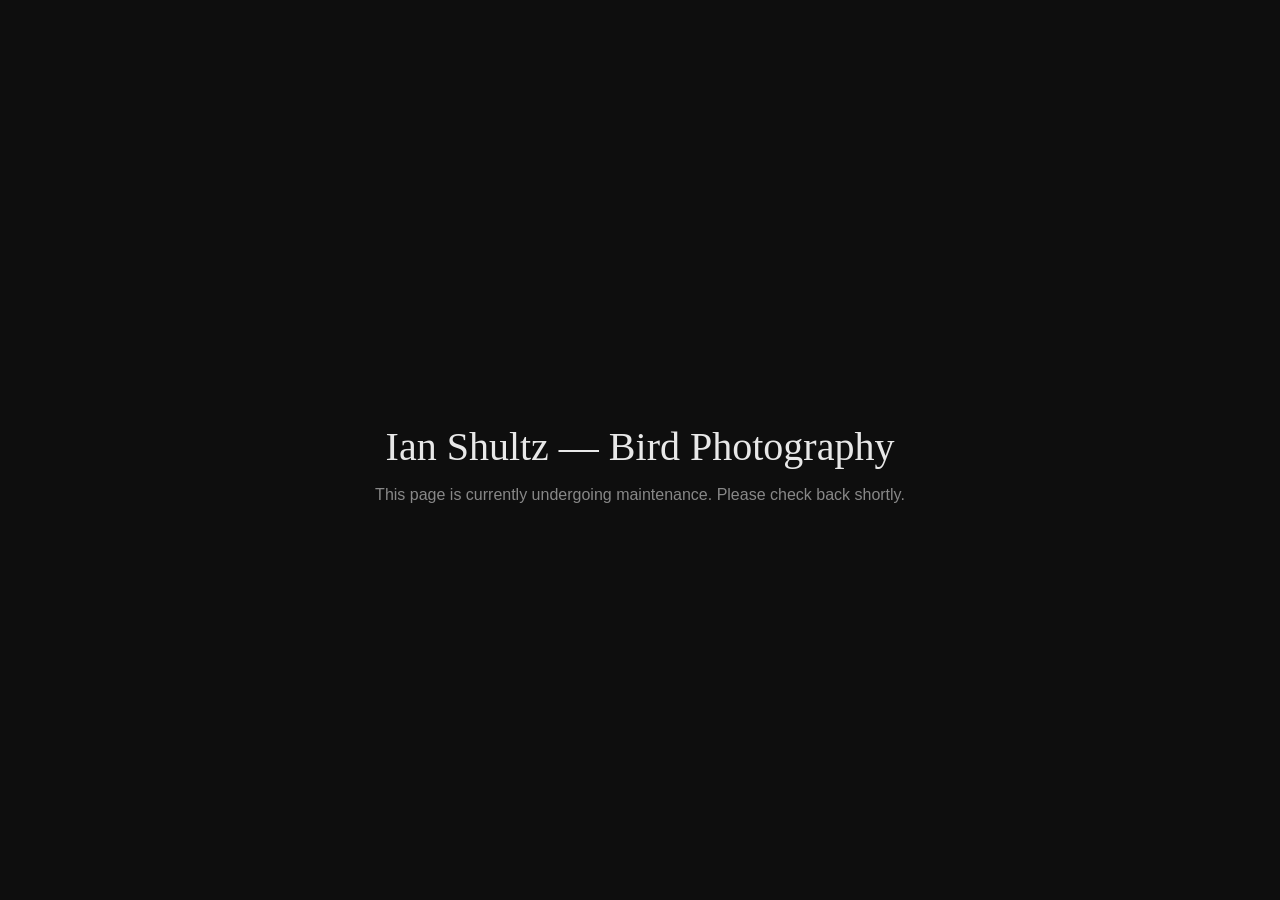
<file: maintenance.html>
<!DOCTYPE html>
<html lang="en">
<head>
  <meta charset="UTF-8">
  <meta name="viewport" content="width=device-width, initial-scale=1.0">
  <meta name="robots" content="noindex">
  <title>Ian Shultz — Bird Photography</title>
  <style>
    body {
      margin: 0;
      font-family: -apple-system, BlinkMacSystemFont, 'Segoe UI', sans-serif;
      background: #0e0e0e;
      color: #e8e8e8;
      display: flex;
      align-items: center;
      justify-content: center;
      min-height: 100vh;
      text-align: center;
    }
    h1 {
      font-family: Georgia, serif;
      font-size: clamp(1.5rem, 4vw, 2.5rem);
      font-weight: 400;
      margin-bottom: 16px;
    }
    p {
      font-size: 1rem;
      color: #888;
      margin: 0;
    }
  </style>
</head>
<body>
  <div>
    <h1>Ian Shultz — Bird Photography</h1>
    <p>This page is currently undergoing maintenance. Please check back shortly.</p>
  </div>
</body>
</html>
</file>
